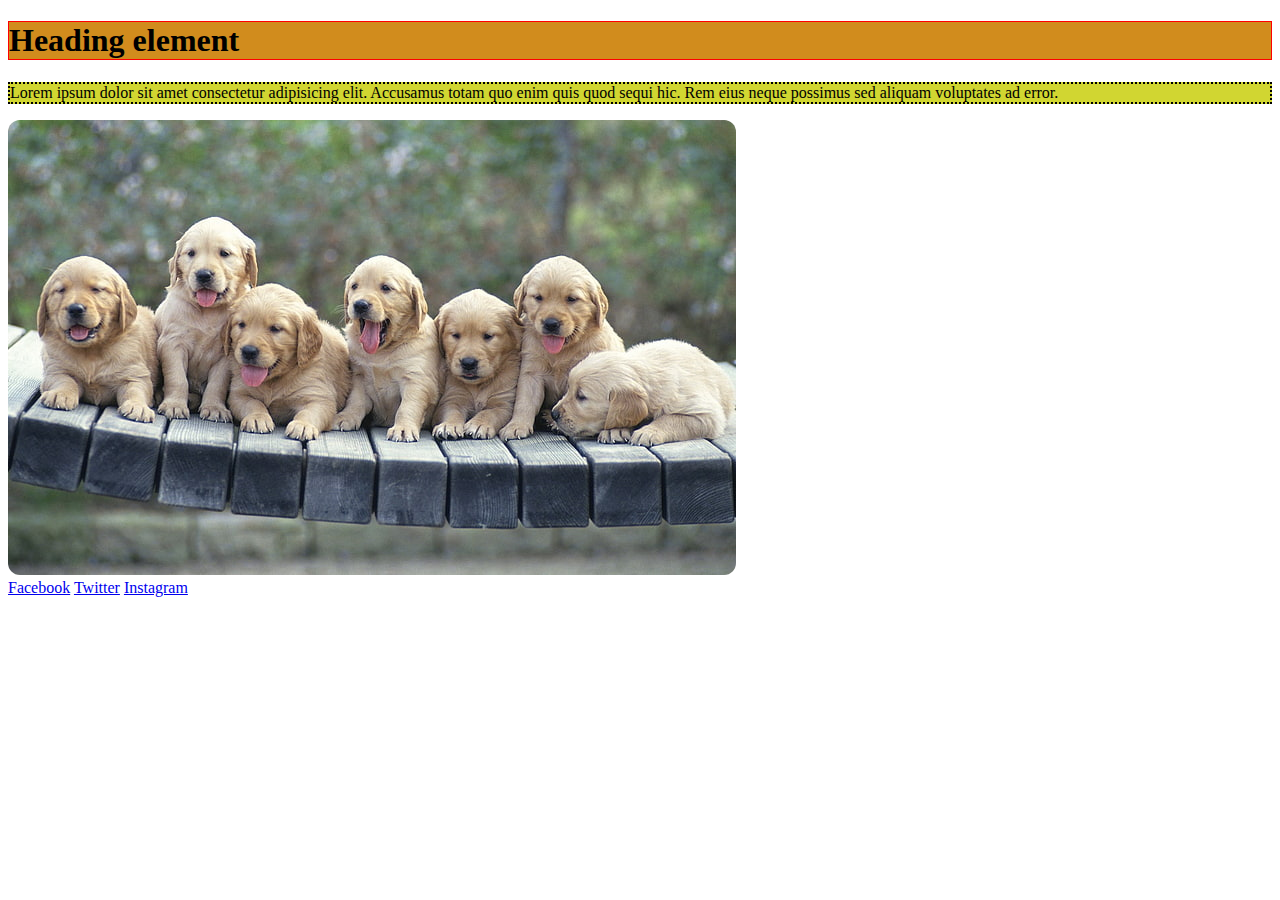
<file: block-BHaaap/index.html>
<!---

### Create a web page with the following characteristics:

1. Heading element(h1) should be at the top of the page.
2. After the heading, there should be a paragraph.
3. After the paragraph add an image having all the corner rounded.
4. Below the image, there should be a circle with red background.
5. At the bottom of the page, there must be a footer containing few links.
6. The H1 has 1px red solid borders, background color #D18C1D, and 10px of space between the content and the border (padding)
7. The paragraph is contained in 600px by 400px boxes with 2px black dotted borders and background color #D1D631
8. Links have a 3px blue dashed border on the bottom only and background color #A1A1A1

- Using CSS resets is necessary.
- Use semantic tags and keep the nesting and indentation proper.

--->
<!DOCTYPE html>
<html lang="en">
<head>
    <meta charset="UTF-8">
    <meta http-equiv="X-UA-Compatible" content="IE=edge">
    <meta name="viewport" content="width=device-width, initial-scale=1.0">
    <title>Assingmen1</title>
    <link rel="stylesheet" href="style.css" />
</head>
<body>
    <header>
    <h1>Heading element</h1>
    <P>Lorem ipsum dolor sit amet consectetur adipisicing elit. Accusamus totam quo enim quis quod sequi hic. Rem eius neque possimus sed aliquam voluptates ad error.</P>
    <img src="dog.jpeg" alt="image 1" />
</header>
<footer>
    <a href="#">Facebook</a>
    <a href="#">Twitter</a>
    <a href="#">Instagram</a>
</footer>
    
</body>
</html>
</file>
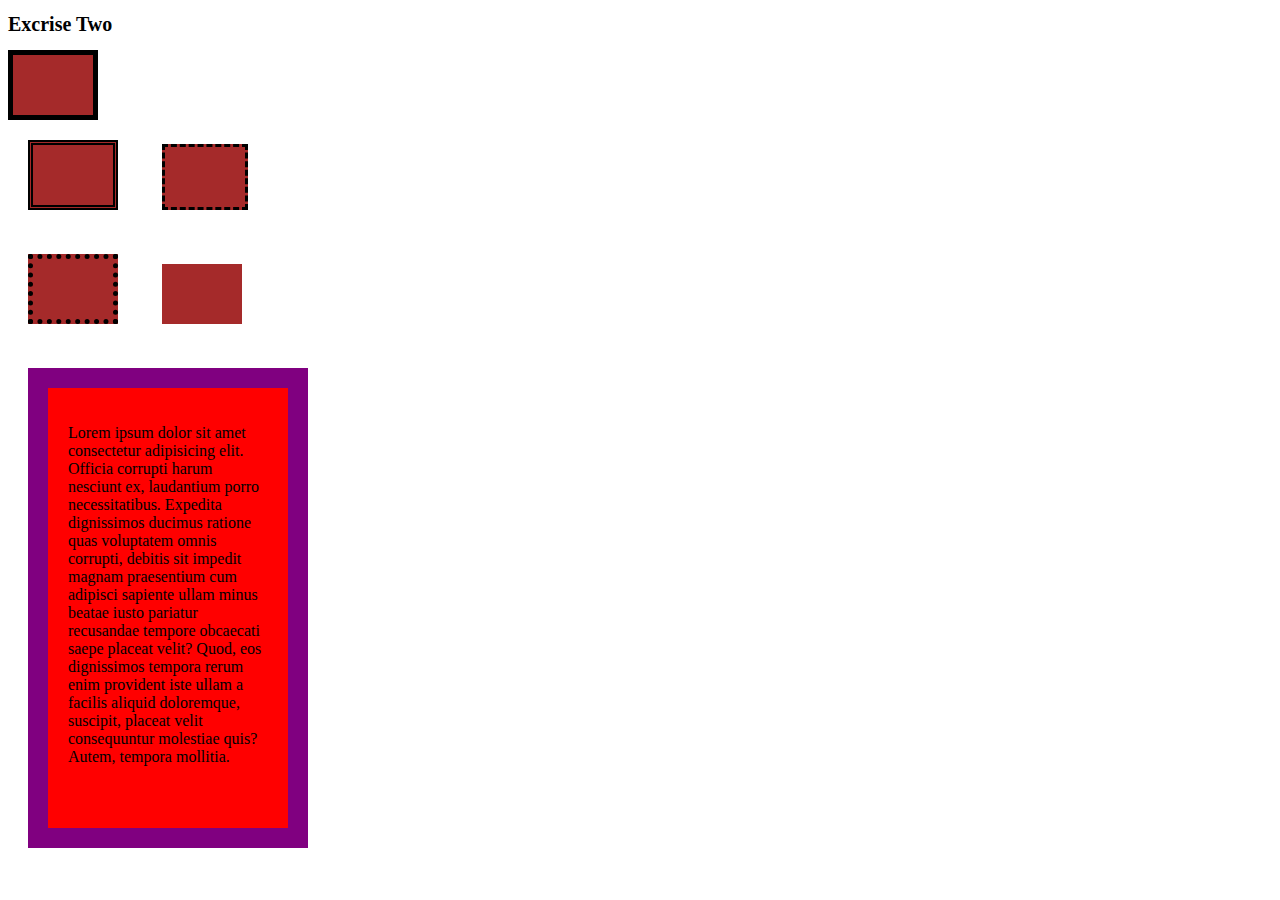
<file: block-BHaaaq/index.html>
<!---
### Create a page according to the layout shown below

![Box Model Exercise 2](https://raw.githubusercontent.com/suraj122/AC-STYLE-images/master/box-model/ex-2.png)

- Using CSS resets is necessary.
- Use semantic tags and keep the nesting and indentation proper.
--->
<!DOCTYPE html>
<html lang="en">
<head>
    <meta charset="UTF-8">
    <meta http-equiv="X-UA-Compatible" content="IE=edge">
    <meta name="viewport" content="width=device-width, initial-scale=1.0">
    <title>Assingment2</title>
    <link rel="stylesheet" href="style.css" />
</head>
<body>
    <h1>Excrise Two</h1>
    <div class="box"></div>
    <span></span>
    <span class="dashed"></span>
    <div>
        <span class="dotted"></span>
        <span class="nothing"></span>
    </div>
    <footer>
        <p>Lorem ipsum dolor sit amet consectetur adipisicing elit. Officia corrupti harum nesciunt ex, laudantium porro necessitatibus. Expedita dignissimos ducimus ratione quas voluptatem omnis corrupti, debitis sit impedit magnam praesentium cum adipisci sapiente ullam minus beatae iusto pariatur recusandae tempore obcaecati saepe placeat velit? Quod, eos dignissimos tempora rerum enim provident iste ullam a facilis aliquid doloremque, suscipit, placeat velit consequuntur molestiae quis? Autem, tempora mollitia. </p>
    </footer>
    

    
</body>
</html>
</file>
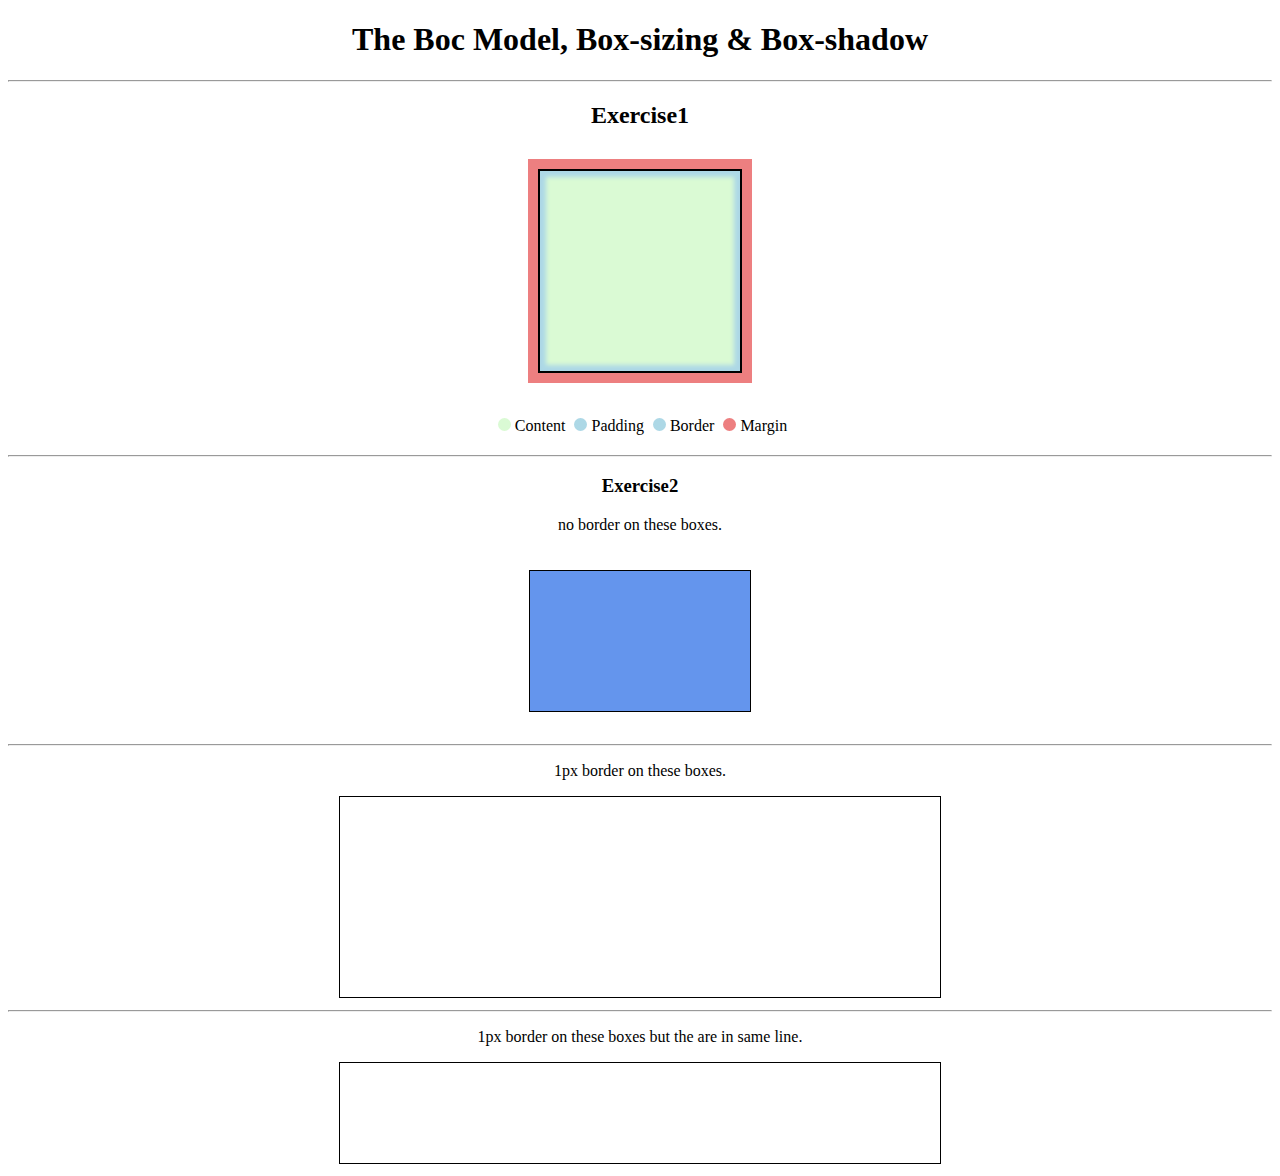
<file: block-BHaaau/index.html>
<!---
### Create a page according to the layout shown below

![Box Model Exercise 6](https://raw.githubusercontent.com/suraj122/AC-STYLE-images/master/box-model/ex-6.png)

#### Problems for exercise 2 in the layout

- Each parent container has width of 600px and border of 1px;
- Each children box has width 180px and height 100px as well as margin of 10px;
- Each child box which is having border has border-width 1px.
- Note in the first container the boxes do not have any border.

- Using CSS resets is necessary.
- Use semantic tags and keep the nesting and indentation proper.
--->
<!DOCTYPE html>
<html lang="en">
  <head>
    <meta charset="UTF-8" />
    <meta http-equiv="X-UA-Compatible" content="IE=edge" />
    <meta name="viewport" content="width=device-width, initial-scale=1.0" />
    <title>Assignment 2</title>
    <link rel="stylesheet" href="style.css" />
  </head>
  <body>
    <h1>The Boc Model, Box-sizing & Box-shadow</h1>
    <hr />
    <h2>Exercise1</h2>
    <div class="border"></div>

    <div>
      <span class="circle c1"></span>
      <span>Content</span>
      <span class="circle c2"></span>
      <span>Padding</span>
      <span class="circle c2"></span>
      <span>Border</span>
      <span class="circle c4"></span>
      <span>Margin</span>
    </div>
    <hr />
    <h3>Exercise2</h3>
    <p>no border on these boxes.</p>
    <span class="no"></span>
    <span></span>
    <span></span>
    <span></span>
    <hr />
    <p>1px border on these boxes.</p>
    <span class="boxes"></span>
    <hr />
    <p>1px border on these boxes but the are in same line.</p>
    <span class="line"></span>
  </body>
</html>
</file>
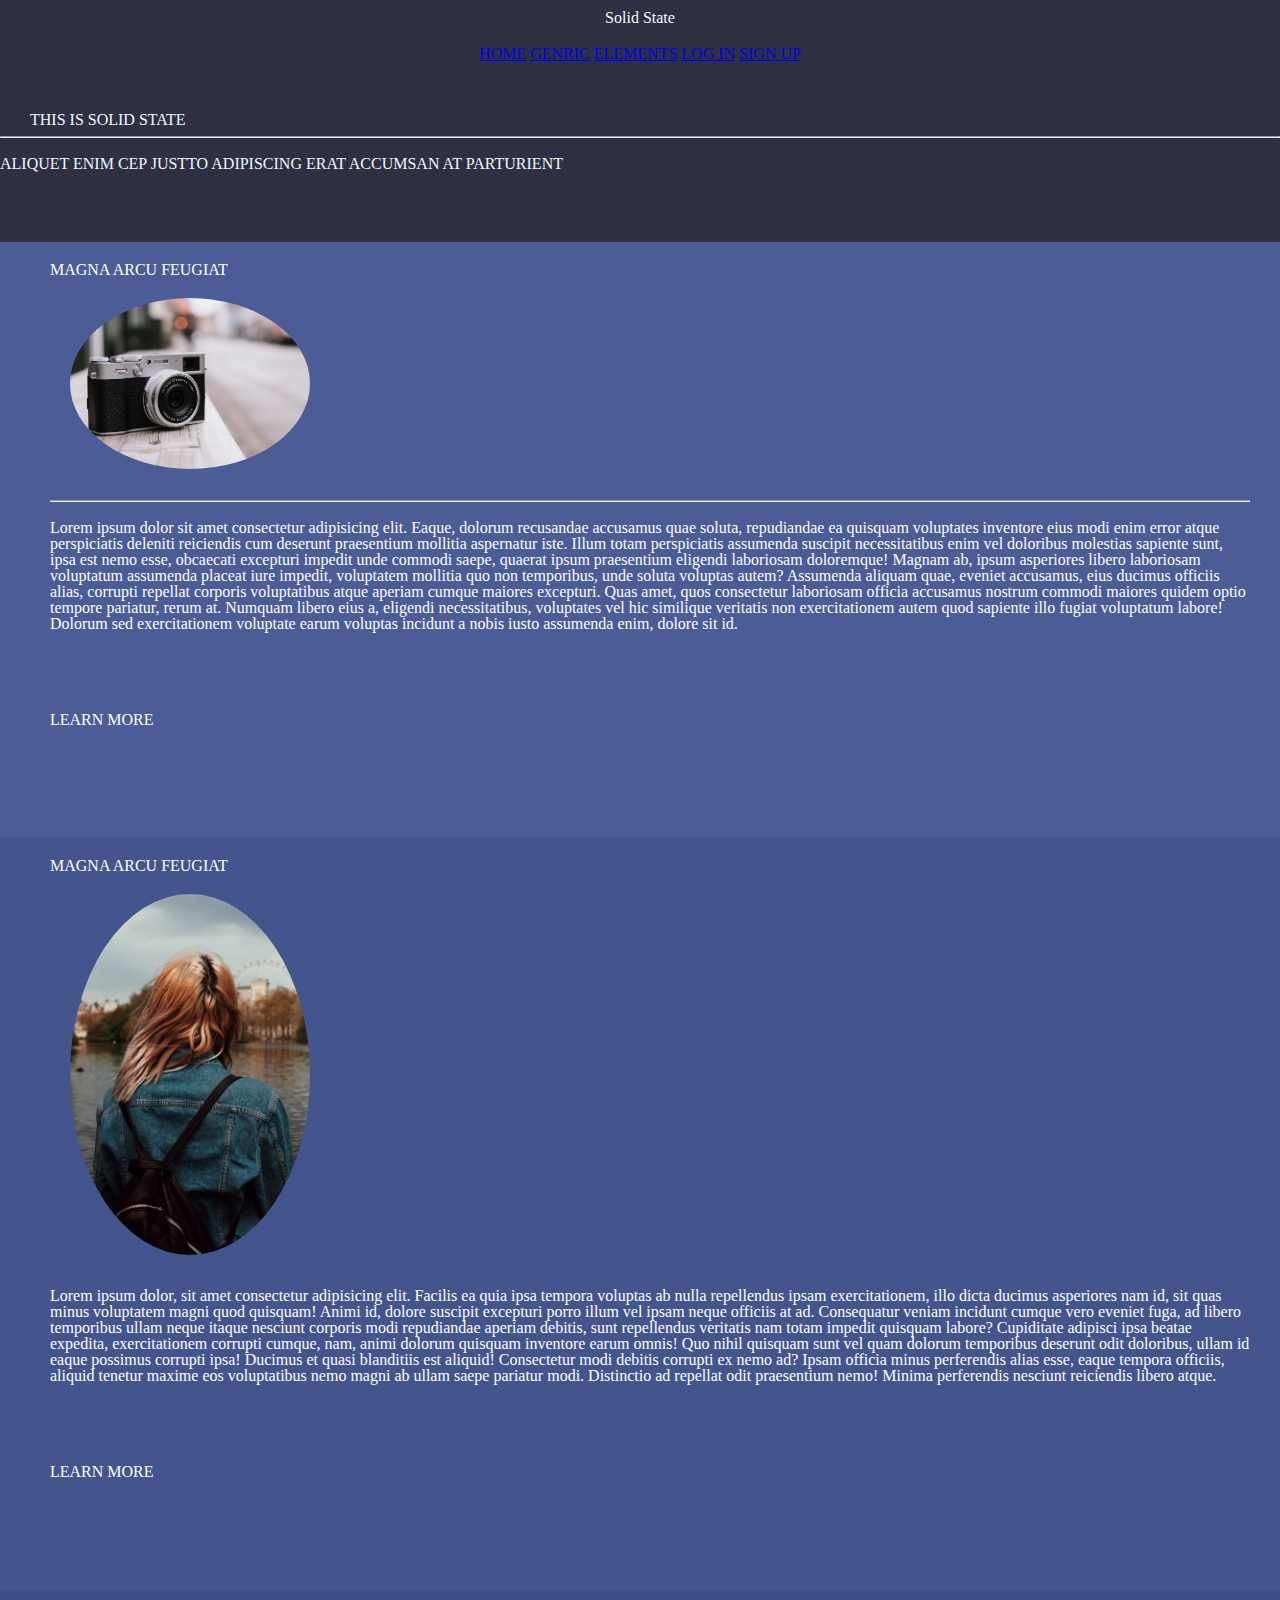
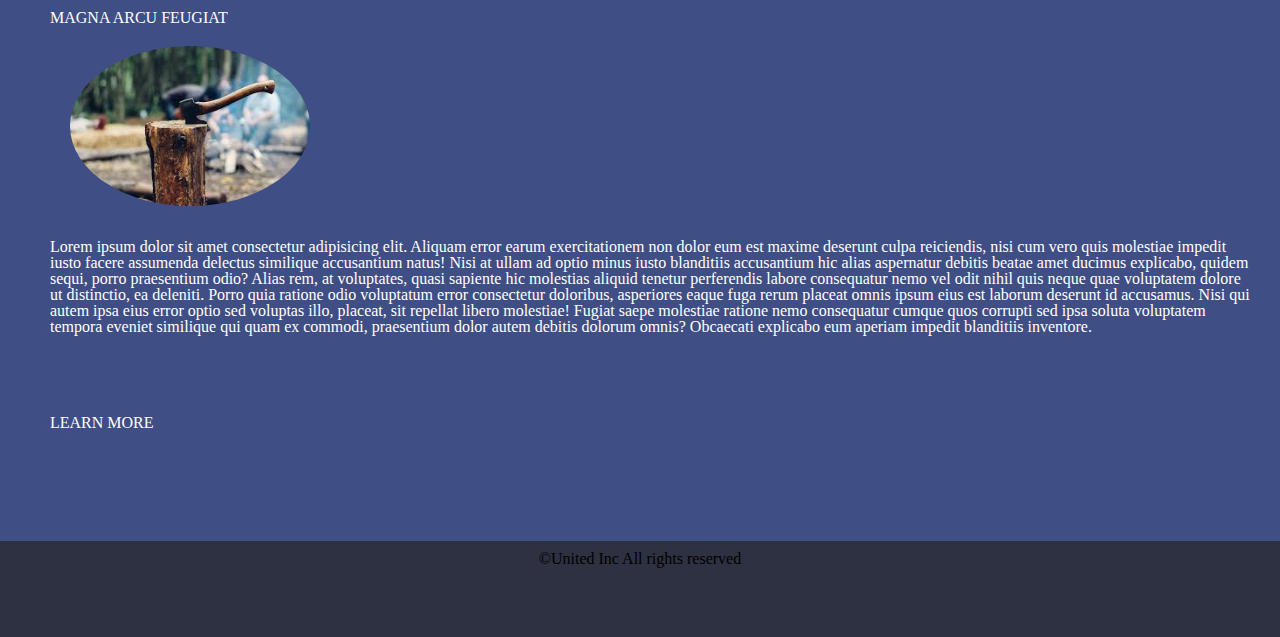
<file: block-BHaaav/index.html>
<!---
### Create a page according to the layout shown below

![Box Model Exercise 7](https://raw.githubusercontent.com/suraj122/AC-STYLE-images/master/box-model/ex-7.png)

- Using CSS resets is necessary.
- Use semantic tags and keep the nesting and indentation proper.

--->
<!DOCTYPE html>
<html lang="en">
<head>
    <meta charset="UTF-8">
    <meta http-equiv="X-UA-Compatible" content="IE=edge">
    <meta name="viewport" content="width=\, initial-scale=1.0">
    <title>Assignment 4</title>
    <link rel="stylesheet" href="style.css" />
</head>
<body>
    <header>
        <h1>Solid State</h1>
        <nav>
            <a href="#" >HOME</a>
            <a href="#" >GENRIC</a>
            <a href="#" >ELEMENTS</a>
            <a href="#" >LOG IN</a>
            <a href="#" >SIGN UP</a>
            </nav>
            <section>
                <h2>THIS IS SOLID STATE</h2>
                <hr>
                <p>ALIQUET ENIM CEP JUSTTO ADIPISCING ERAT ACCUMSAN AT PARTURIENT </p>
            </section>
    </header>
    <article>
    <h3>MAGNA ARCU FEUGIAT</h3>
        <img src="camera2.jpeg" alt="camera">
    <hr>
    <p>Lorem ipsum dolor sit amet consectetur adipisicing elit. Eaque, dolorum recusandae accusamus quae soluta, repudiandae ea quisquam voluptates inventore eius modi enim error atque perspiciatis deleniti reiciendis cum deserunt praesentium mollitia aspernatur iste. Illum totam perspiciatis assumenda suscipit necessitatibus enim vel doloribus molestias sapiente sunt, ipsa est nemo esse, obcaecati excepturi impedit unde commodi saepe, quaerat ipsum praesentium eligendi laboriosam doloremque! Magnam ab, ipsum asperiores libero laboriosam voluptatum assumenda placeat iure impedit, voluptatem mollitia quo non temporibus, unde soluta voluptas autem? Assumenda aliquam quae, eveniet accusamus, eius ducimus officiis alias, corrupti repellat corporis voluptatibus atque aperiam cumque maiores excepturi. Quas amet, quos consectetur laboriosam officia accusamus nostrum commodi maiores quidem optio tempore pariatur, rerum at. Numquam libero eius a, eligendi necessitatibus, voluptates vel hic similique veritatis non exercitationem autem quod sapiente illo fugiat voluptatum labore! Dolorum sed exercitationem voluptate earum voluptas incidunt a nobis iusto assumenda enim, dolore sit id.</p>
    <p>LEARN MORE</p>
     </article>
     <article class="second">
         <h4>MAGNA ARCU FEUGIAT</h4>
         <img src="girl bhind.jpeg" alt="girl">
         <p>Lorem ipsum dolor, sit amet consectetur adipisicing elit. Facilis ea quia ipsa tempora voluptas ab nulla repellendus ipsam exercitationem, illo dicta ducimus asperiores nam id, sit quas minus voluptatem magni quod quisquam! Animi id, dolore suscipit excepturi porro illum vel ipsam neque officiis at ad. Consequatur veniam incidunt cumque vero eveniet fuga, ad libero temporibus ullam neque itaque nesciunt corporis modi repudiandae aperiam debitis, sunt repellendus veritatis nam totam impedit quisquam labore? Cupiditate adipisci ipsa beatae expedita, exercitationem corrupti cumque, nam, animi dolorum quisquam inventore earum omnis! Quo nihil quisquam sunt vel quam dolorum temporibus deserunt odit doloribus, ullam id eaque possimus corrupti ipsa! Ducimus et quasi blanditiis est aliquid! Consectetur modi debitis corrupti ex nemo ad? Ipsam officia minus perferendis alias esse, eaque tempora officiis, aliquid tenetur maxime eos voluptatibus nemo magni ab ullam saepe pariatur modi. Distinctio ad repellat odit praesentium nemo! Minima perferendis nesciunt reiciendis libero atque.</p>
         <p>LEARN MORE</p>
     </article>
     <article class="third">
         <h5>MAGNA ARCU FEUGIAT</h5>
         <img src="axe wood.jpeg" alt="wood">
         <p>Lorem ipsum dolor sit amet consectetur adipisicing elit. Aliquam error earum exercitationem non dolor eum est maxime deserunt culpa reiciendis, nisi cum vero quis molestiae impedit iusto facere assumenda delectus similique accusantium natus! Nisi at ullam ad optio minus iusto blanditiis accusantium hic alias aspernatur debitis beatae amet ducimus explicabo, quidem sequi, porro praesentium odio? Alias rem, at voluptates, quasi sapiente hic molestias aliquid tenetur perferendis labore consequatur nemo vel odit nihil quis neque quae voluptatem dolore ut distinctio, ea deleniti. Porro quia ratione odio voluptatum error consectetur doloribus, asperiores eaque fuga rerum placeat omnis ipsum eius est laborum deserunt id accusamus. Nisi qui autem ipsa eius error optio sed voluptas illo, placeat, sit repellat libero molestiae! Fugiat saepe molestiae ratione nemo consequatur cumque quos corrupti sed ipsa soluta voluptatem tempora eveniet similique qui quam ex commodi, praesentium dolor autem debitis dolorum omnis? Obcaecati explicabo eum aperiam impedit blanditiis inventore.</p>
         <p>LEARN MORE</p>

     </article>
     <footer>
         <p>©United Inc All rights reserved</p> 
     </footer>
</body>
</html>
</file>
<file: block-BHaaap/style.css>
img{
    border: 10px seashell black;
    border-radius: 12px;
}h1{
    border: 1px solid red;
    background-color: #D18C1D;
}
p{
    border: 2px dotted;
    background-color: #D1D631;
}
</file>
<file: block-BHaaaq/style.css>
.box{
    background-color: brown;
    width: 40px;
    height: 20px;
    padding: 20px;
    border: 5px solid black;
    margin-right: 40px;
}
h1{
    font-size: 20px;
}
span{
    display: inline-block;
    background-color: brown;
    width: 40px;
    height: 20px;
    padding: 20px;
    border: 5px double black;
    margin: 20px;
}
.dashed{
    border: dashed;
}
.dotted{
    display: inline-block;
    border: 5px dotted black;
    
}
.nothing{
    display: inline-block;
    border: 5px none black;
}
.bottom{
    display: inline-block;
    border: 20pxpx solid purple;
}
footer{
    background-color:red;
    width: 200px;
    height: 400px;
    padding: 20px;
    border: 20px solid purple;
    margin: 20px;

}
</file>
<file: block-BHaaau/style.css>
body{
    text-align: center;
}
.border{
    display: inline-block;
    width: 200px;
    height: 200px;
    background-color: rgb(218,250,212) ;
    border: 2px solid black;
    outline: 10px solid  rgb(237,127,128);
    box-shadow:inset 6px 6px 4px rgb(173,216,230) , inset -6px -6px 4px rgb(173,216,230);
}
div{
    margin: 20px;
    font-size: medium;
}
.circle{
    display: inline-block;
    width: 13px;
    height: 13px;
    border-radius: 50%;
    margin-left: 5px;
}

.c1{
    background-color: rgb(218, 250, 212);
}

.c2{
    background-color: rgb(173, 216, 230);
}
.c3{
    background-color: rgb(0,0,0);
}
.c4{
    background-color: rgb(237, 127, 128);
}


.no{
    display: inline-block;
    width: 600px;
    height: 100px;
    padding: 20px;
    border: 1px solid black;
    margin: 20px;
}
.boxes{
    display: inline-block;
    width: 600px;
    height: 200px;
    border: 1px solid black;
}
.line{
    display: inline-block;
    width: 600px;
    height: 100px;
    border: 1px solid black;
}
.no{
    display: inline-block;
    background-color: cornflowerblue;
    width: 180px;
    height: 100px;
}
</file>
<file: block-BHaaav/style.css>
/* http://meyerweb.com/eric/tools/css/reset/ 
   v2.0 | 20110126
   License: none (public domain)
*/

html, body, div, span, applet, object, iframe,
h1, h2, h3, h4, h5, h6, p, blockquote, pre,
a, abbr, acronym, address, big, cite, code,
del, dfn, em, img, ins, kbd, q, s, samp,
small, strike, strong, sub, sup, tt, var,
b, u, i, center,
dl, dt, dd, ol, ul, li,
fieldset, form, label, legend,
table, caption, tbody, tfoot, thead, tr, th, td,
article, aside, canvas, details, embed, 
figure, figcaption, footer, header, hgroup, 
menu, nav, output, ruby, section, summary,
time, mark, audio, video {
	margin: 0;
	padding: 0;
	border: 0;
	font-size: 100%;
	font: inherit;
	vertical-align: baseline;
}
/* HTML5 display-role reset for older browsers */
article, aside, details, figcaption, figure, 
footer, header, hgroup, menu, nav, section {
	display: block;
}
body {
	line-height: 1;
}
ol, ul {
	list-style: none;
}
blockquote, q {
	quotes: none;
}
blockquote:before, blockquote:after,
q:before, q:after {
	content: '';
	content: none;
}
table {
	border-collapse: collapse;
	border-spacing: 0;
}
header{
    background-color: rgb(47,48,65);
    color: aliceblue;

}
h1{
    text-align: center;
    padding: 10px 30px ;
    
}
nav{
    text-align: center;
    padding-top: 10px;
    color: white;
}
h2{
    padding-top: 50px;
    padding-left: 30px;
}
p{
    padding-top: 10px;
    padding-bottom: 70px;
}
article{
    background-color: rgb(75,92,150);
    padding:20px 30px 40px 50px;
    color: white;
}
img{
    display: inline-block;
    padding: 20px 20px 20px 20px;
    border-radius: 80%;
    width: 20%;
    height: 20%;}
.second{
        background-color: rgb(68,85,141);
}
.third{
    background-color: rgb(63,78,133);
}
footer{
    background-color: rgb(46,49,65);
    text-align: center;
}
</file>
